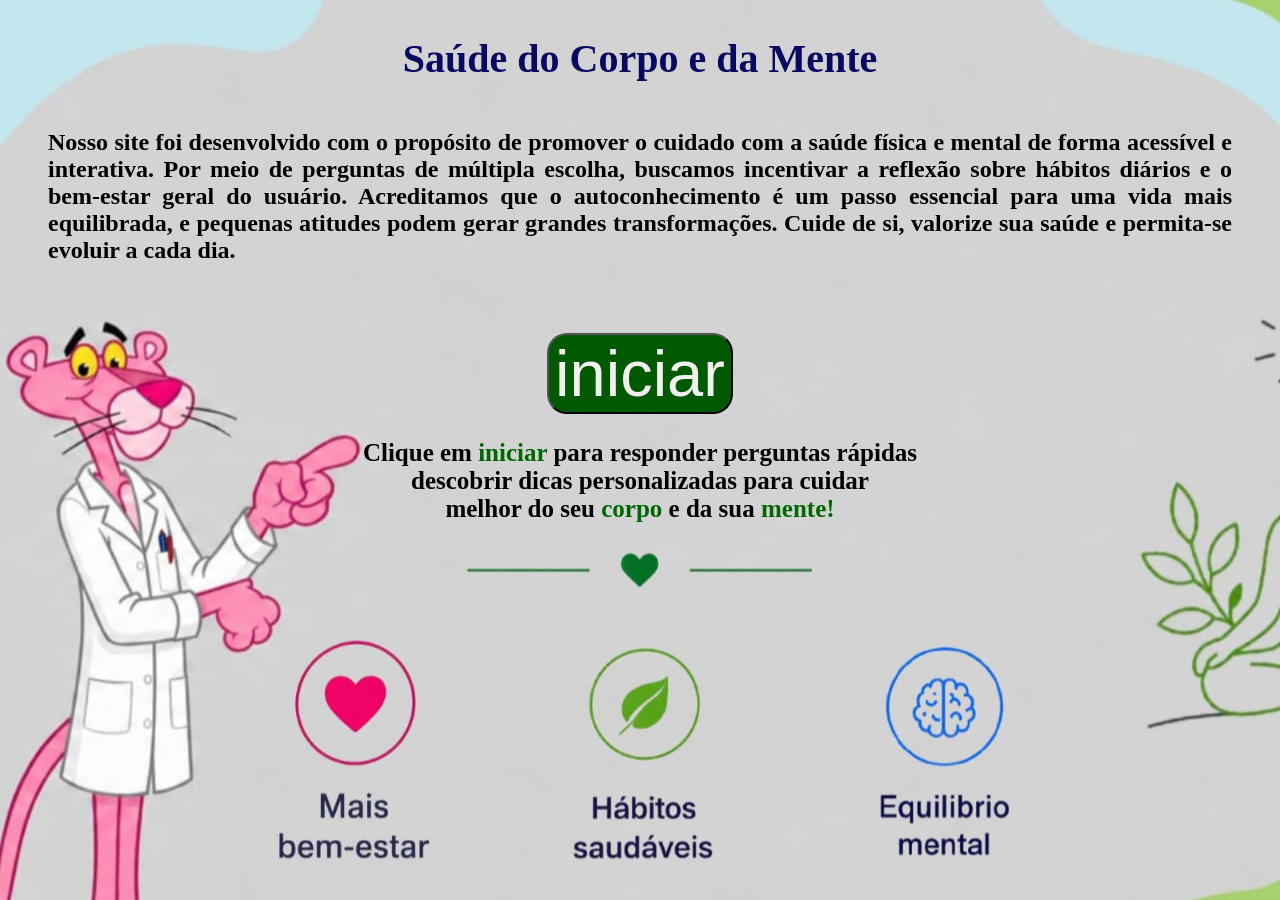
<file: codigo_pag_inicio/index.html>
<!DOCTYPE html>
<html lang="en">
<head>
    <meta charset="UTF-8">
    <meta name="viewport" content="width=device-width, initial-scale=1.0">
    <title>Saúde do Corpo e da Mente</title>
    <link rel="stylesheet" href="index.css" href="index.js">


</head>
<body>  



     <div class="pai">

        <h1>Saúde do Corpo e da Mente</h1>
    
    <div class="paragrafo_inicio">

        <h2>Nosso site foi desenvolvido com o propósito de promover o cuidado com a saúde física e mental de forma acessível e interativa. Por meio de perguntas de múltipla escolha, buscamos incentivar a reflexão sobre hábitos diários e o bem-estar geral do usuário. Acreditamos que o autoconhecimento é um passo essencial para uma vida mais equilibrada, e pequenas atitudes podem gerar grandes transformações. Cuide de si, valorize sua saúde e permita-se evoluir a cada dia.</h2>
    </div>

    <div> <a href="perguntas.html">
        <button id="iniciar">iniciar</button></div>
    </a>

            <H3>Clique em <span style="color: rgb(0, 102, 0);">iniciar</span> para responder perguntas rápidas
                <br> descobrir dicas personalizadas para cuidar </br> 
            melhor do seu <span style="color: rgb(0, 102, 0);">corpo </span>e da sua <span style="color: rgb(0, 102, 0);">mente!</span>
        </h3>

</body>
</html>
</file>
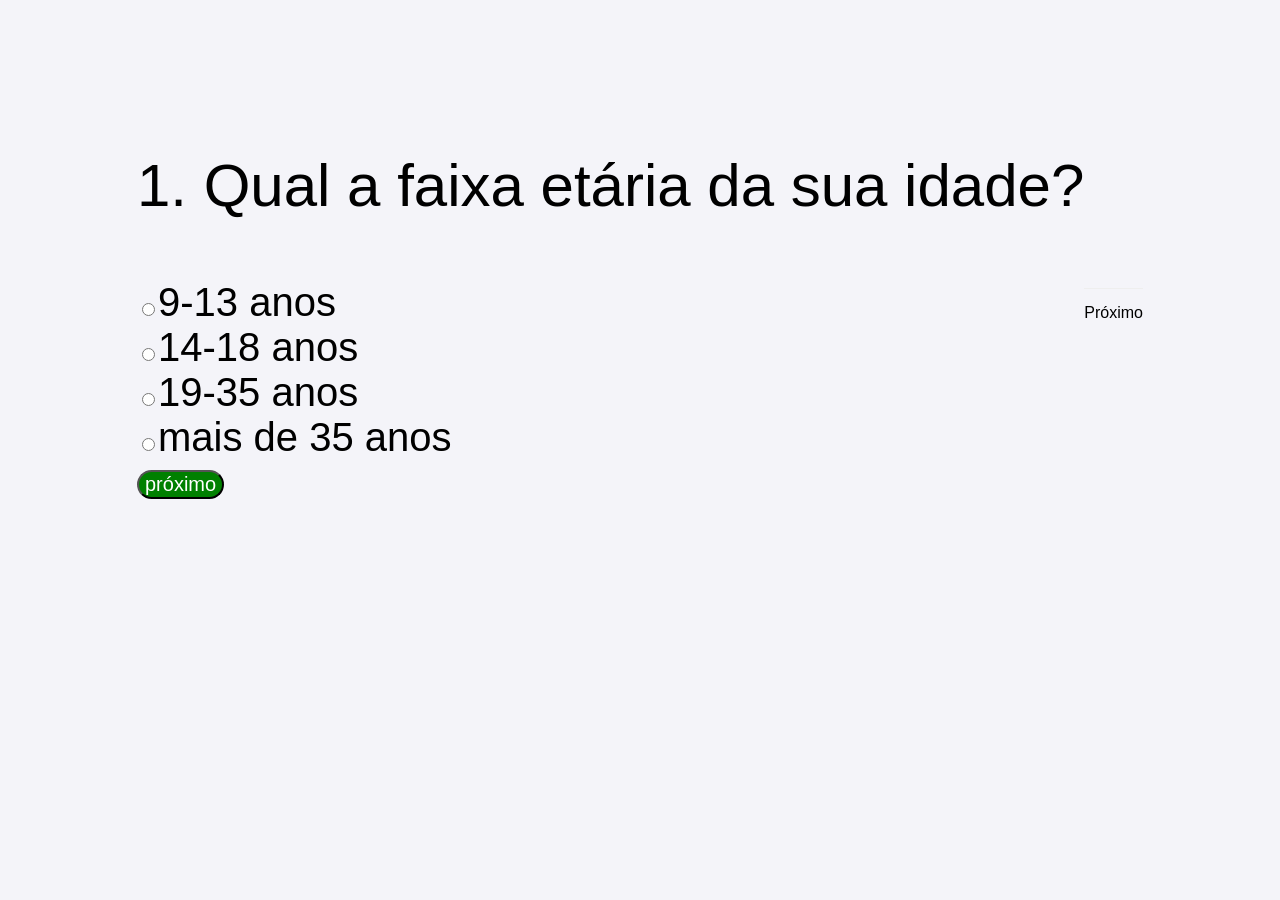
<file: codigo_pag_inicio/perguntas.html>
<!DOCTYPE html>
<html lang="en">
<head>
    <meta charset="UTF-8">
    <meta name="viewport" content="width=device-width, initial-scale=1.0">


    <link rel="stylesheet" href="style.css" >
    
    <title>Document</title>

    <a href="index.html"></a>


</head>
<body>



         <section class="pagina ativa"><div>
            <p>1. Qual a faixa etária da sua idade? </p>
            <div>
        <label>
            <input type="radio" class="dia" name="p1" value="9a13">9-13 anos
        </label>
            </div>
     
            <div>
        <label>
            <input type="radio" name="p1" value="14a18">14-18 anos
        </label>
            </div>
            <div>
        <Label>
            <input type="radio"  name="p1" value="19a35">19-35 anos
        </Label> 
            </div>
            <div>
        <label>
            <input type="radio"  name="p1" value="mais35">mais de 35 anos
        </label>
    

    <div><button id="botaoproximo">próximo</button></div>
    </section>

    <section class="pagina"><div class="opcoes">
        
    <p>2. Qual sua faixa etária de peso?</p></div>

    <div>
        <label>
            <input type="radio" name="p2" value="20a45">20-45 quilos
        </label>
    </div>

    <div>
        <label>
            <input type="radio" name="p2" value="46a75">46-75 quilos
        </label>
    </div>

    <div>
        <label>
            <input type="radio" name="p2" value="76a85">76-85 quilos
        </label>
    </div>

    <div>
        <label>
            <input type="radio" name="p2" value="mais85">acima de 85 quilos
        </label>
    </div>

    <div><button id="botaoproximo">próximo</button></div>
    </section>

     <section class="pagina"><div class="opcoes">
     <p>3. Quantos litros de água você bebe por dia?</p></div>

    <div>
        <label>
            <input type="radio"  name="p3" value="menos1l">Menos de 1L
        </label>
    </div>

     <div>
        <label>
            <input type="radio" name="p3" value="1la2l">Entre 1L a 2L
        </label>
    </div>

     <div>
        <label>
            <input type="radio" name="p3" value="2la5l">Entre 2L a 5L
        </label>
    </div>

    <div>
        <label>
            <input type="radio" name="p3" value="mais5l">Mais de 5L
        </label>
    </div>

    <div><button id="botaoproximo">próximo</button></div>
     </section>

    <section class="pagina"><div class="opcoes"><p>4. Quanto tempo de sono você consome?</p></div>

    <div>
        <label>
            <input type="radio"  name="p4" value="menos4h">Menos de 4h
        </label>
    </div>

    <div>
        <label>
            <input type="radio" name="p4" value="4ha8h">Entre 4-8 horas
        </label>
    </div>

    <div>
        <label>
            <input type="radio" name="p4" value="mais8h">Mais de 8 horas
        </label>
    </div>

    <div><button id="botaoproximo">próximo</button></div>

    </section>

    <section class="pagina"><div><p>5. Quantas vezes por semana você pratica alguma atividade física? </p></div>

    <div>
        <label>
            <input type="radio" name="p5" value="1a2">1-2 vezes
        </label>
    </div>

    <div>
        <label>
            <input type="radio" name="p5" value="asvezes">3-5 vezes
        </label>
    </div>

    <div>
        <label>
            <input type="radio" name="p5" value="sempre">Todos os dias
        </label>
    </div>

    <div>
        <label>
            <input type="radio" name="p5" value="não">Não faço atividade física
        </label>
    </div>
    
    <div><button id="botaoproximo">próximo</button></div>
    </section>

    <section class="pagina"><div class="opcoes"><p>6. Com que frequência você sente dores de cabeça ao final do dia?</p></div>
    
    <div>
        <label>
            <input type="radio" name="p6" value="Raramente">Raramente
        </label>
    </div>

    <div>
        <label>
            <input type="radio" name="p6" value="motivo">Quando o dia está muito estressante ou pulo alguma refeição
        </label>
    </div>

    <div>
        <label>
            <input type="radio" name="p6" value="frequente">Quase todos os dias,geralment6e acompanhada de tensão no pescoço.
        </label>
    </div>

    <div><button id="botaoproximo">próximo</button></div>

    </section>

    <section class="pagina"><div class="opcoes"><p>7. Você sente muito cançaso mesmo sem fazer esforço?</p></div>

    <div>
        <label>
            <input type="radio" name="p7" value="raro">Raramente
        </label>
    </div>

    <div>
        <label>
            <input type="radio" name="p7" value="sim">Sim
        </label>
    </div>

    <div>
        <label>
            <input type="radio" name="p7" value="nao">Não
        </label>
    </div>

    <div><button id="botaoproximo">próximo</button></div>
    </section>

     <section class="pagina"><div class="opcoes"><p>8.  Como o seu corpo reage após um dia de esforço físico fora do comum (ex: uma faxina pesada ou uma caminhada longa?)</p></div>

    <div>
        <label>
            <input type="radio" name="p8" value="1d">Sinto um cansaço normal, mas recupero-me bem após uma noite de sono
        </label>
    </div>

    <div>
        <label>
            <input type="radio" name="p8" value="2a3">Fico com dores musculares que duram dois ou três dias
        </label>
    </div>

    <div>
        <label>
            <input type="radio" name="p8" value="intenso">Fico com dores intensas nas articulações e exaustão extrema por vários dias
        </label>
    </div>


    <div><button id="botaoproximo">próximo</button></div>
     </section>

    <section class="pagina"><div class="opcoes"><p>9. Se sente cansado mesmo depois de ter dormido bem?</p></div>

    <div>
        <label>
            <input type="radio" name="p9" value="sim">Sim
        </label>
    </div>

    <div>
        <label>
            <input type="radio" name="p9" value="nao">Não
        </label>
    </div>

    <div><button id="botaoprocimo">próximo</button></div>

    </section>

    <section class="pagina"><div class="opcoes"><p>10. Seu cabelo cai mais que o normal e as unhas quebram com facilidade?</p></div>

    <div>
        <label>
            <input type="radio" name="p10" value="sim">Sim
        </label>
    </div>

    <div>
        <label>
            <input type="radio" name="p10" value="nao">Não
        </label>
    </div>

    <div><button id="botaoproximo">concluir</button></div>
    </section>

    <div class="navegacao" style="justify-content: flex-end; gap: 20px;">
        <span id="IndicadorPagina"></span>
    </div>

    <div class="navegacao" style="justify-content: flex-end; gap: 20px;">
    
    <span id="indicadorPagina" data-pagina-atual="1" data-total-paginas="2"></sp
    
    <button id="btnProximo" name="bProximo">Próximo</button>

</div>


</body>
</html>
</file>
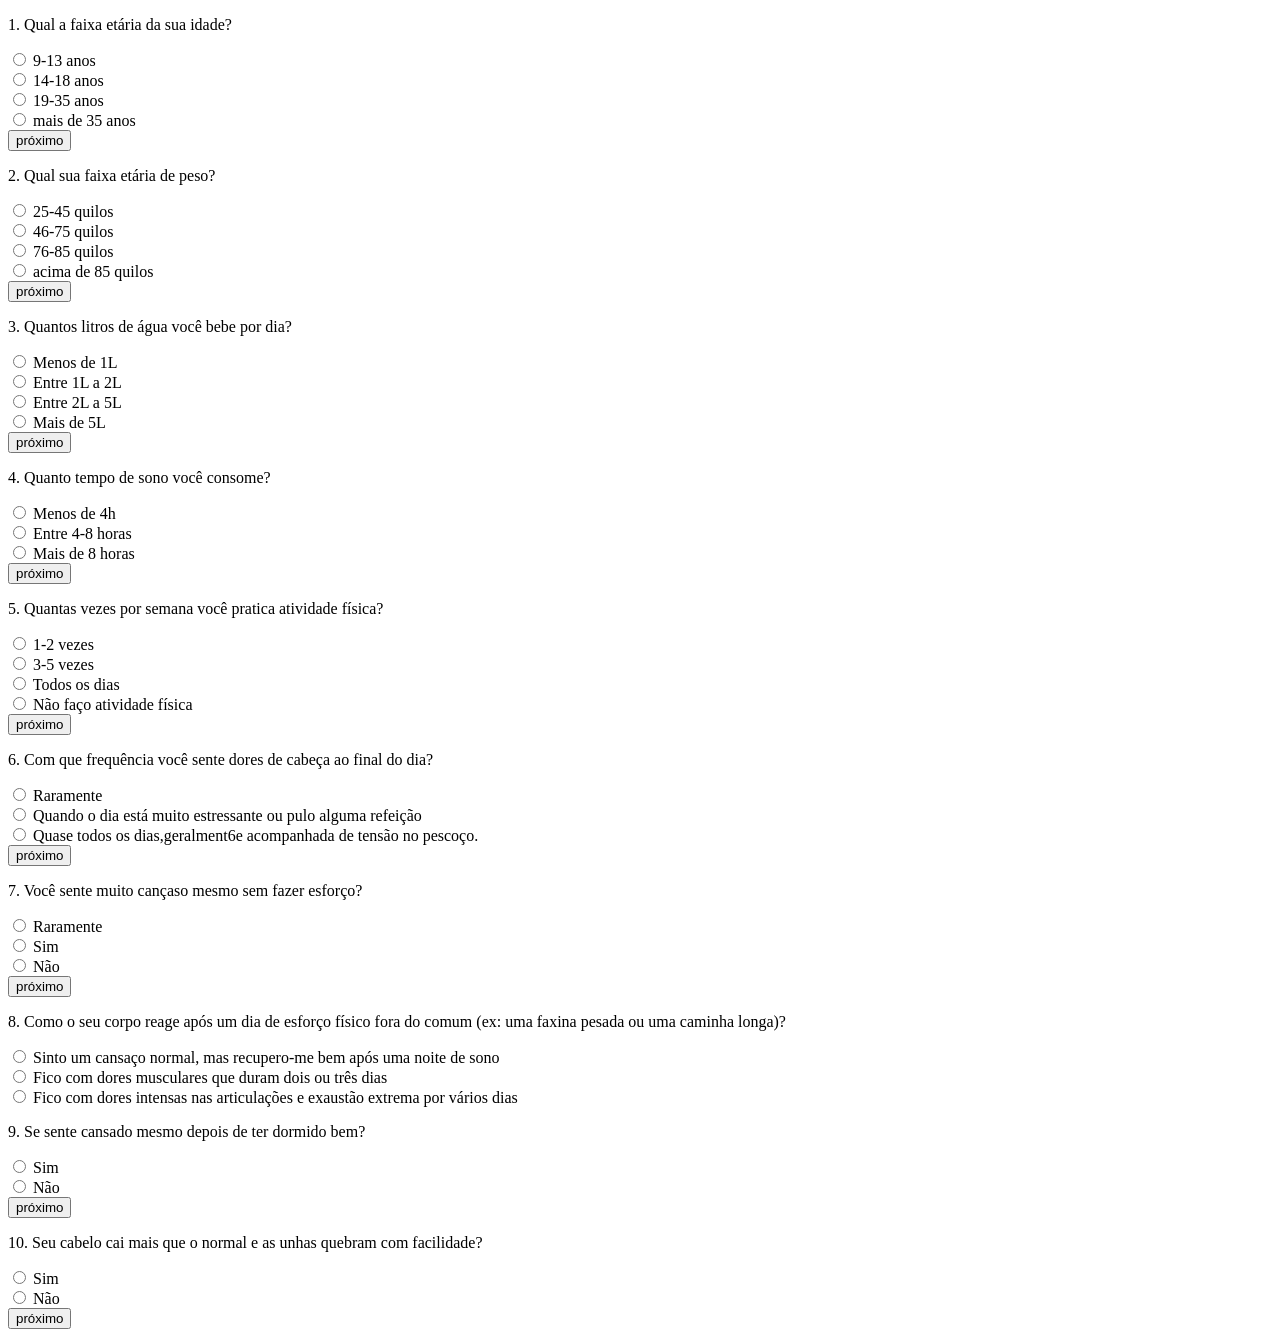
<file: html/perguntas.html>
<!DOCTYPE html>
<html lang="en">
<head>
    <meta charset="UTF-8">
    <meta name="viewport" content="width=device-width, initial-scale=1.0">
    <title>Document</title>
</head>
<body>

    <div><p>1. Qual a faixa etária da sua idade? </p></div>

    <div><input type="radio" class="dia" name="a.f" value="dia">
    <label for="dia">9-13 anos</label></div>
 
    <div><input type="radio" class="dia" name="a.f" value="dia">
    <label for="dia">14-18 anos</label></div>
    
    <div><input type="radio" class="dia" name="a.f" value="dia">
    <label for="dia">19-35 anos</label></div>

    <div><input type="radio" class="dia" name="a.f" value="dia">
    <label for="dia">mais de 35 anos</label></div>

    <div><button>próximo</button></div>

    <div><p>2. Qual sua faixa etária de peso?</p></div>

    <div><input type="radio" class="dia" name="a.f" value="dia">
    <label for="dia">25-45 quilos</label></div>

    <div><input type="radio" class="dia" name="a.f" value="dia">
    <label for="dia">46-75 quilos</label></div>

    <div><input type="radio" class="dia" name="a.f" value="dia">
    <label for="dia">76-85 quilos</label></div>

    <div><input type="radio" class="dia" name="a.f" value="dia">
    <label for="dia">acima de 85 quilos</label></div>

    <div><button>próximo</button></div>

    <div><p>3. Quantos litros de água você bebe por dia?</p></div>

    <div><input type="radio" class="dia" name="a.f" value="dia">
    <label for="dia">Menos de 1L</label></div>

     <div><input type="radio" class="dia" name="a.f" value="dia">
    <label for="dia">Entre 1L a 2L</label></div>

     <div><input type="radio" class="dia" name="a.f" value="dia">
    <label for="dia">Entre 2L a 5L</label></div>

    <div><input type="radio" class="dia" name="a.f" value="dia">
    <label for="dia">Mais de 5L</label></div>

    <div><button>próximo</button></div>

    <div><p>4. Quanto tempo de sono você consome?</p></div>

    <div><input type="radio" class="dia" name="a.f" value="dia">
    <label for="dia">Menos de 4h</label></div>

    <div><input type="radio" class="dia" name="a.f" value="dia">
    <label for="dia">Entre 4-8 horas</label></div>

    <div><input type="radio" class="dia" name="a.f" value="dia">
    <label for="dia">Mais de 8 horas</label></div>

    <div><button>próximo</button></div>

    <div><p>5. Quantas vezes por semana você pratica atividade física? </p></div>

    <div><input type="radio" class="dia" name="a.f" value="dia">
    <label for="dia">1-2 vezes</label></div>

    <div><input type="radio" class="dia" name="a.f" value="dia">
    <label for="dia">3-5 vezes</label></div>

    <div><input type="radio" class="dia" name="a.f" value="dia">
    <label for="dia">Todos os dias</label></div>

    <div><input type="radio" class="dia" name="a.f" value="dia">
    <label for="dia">Não faço atividade física</label></div>
    
    <div><button>próximo</button></div>

    <div><p>6. Com que frequência você sente dores de cabeça ao final do dia?</p></div>
    
    <div><input type="radio" class="dia" name="a.f" value="dia">
    <label for="dia">Raramente</label></div>

    <div><input type="radio" class="dia" name="a.f" value="dia">
    <label for="dia">Quando o dia está muito estressante ou pulo alguma refeição</label></div>

    <div><input type="radio" class="dia" name="a.f" value="dia">
    <label for="dia">Quase todos os dias,geralment6e acompanhada de tensão no pescoço.</label></div>

    <div><button>próximo</button></div>

    <div><p>7. Você sente muito cançaso mesmo sem fazer esforço?</p></div>

    <div><input type="radio" class="dia" name="a.f" value="dia">
    <label for="dia">Raramente</label></div>

    <div><input type="radio" class="dia" name="a.f" value="dia">
    <label for="dia">Sim</label></div>

    <div><input type="radio" class="dia" name="a.f" value="dia">
    <label for="dia">Não</label></div>

    <div><button>próximo</button></div>

    <div><p>8.  Como o seu corpo reage após um dia de esforço físico fora do comum (ex: uma faxina pesada ou uma caminha longa)?</p></div>

    <div><input type="radio" class="dia" name="a.f" value="dia">
    <label for="dia">Sinto um cansaço normal, mas recupero-me bem após uma noite de sono</label></div>

    <div><input type="radio" class="dia" name="a.f" value="dia">
    <label for="dia">Fico com dores musculares que duram dois ou três dias</label></div>

    <div><input type="radio" class="dia" name="a.f" value="dia">
    <label for="dia">Fico com dores intensas nas articulações e exaustão extrema por vários dias</label></div>

    <div><p>9. Se sente cansado mesmo depois de ter dormido bem?</p></div>

    <div><input type="radio" class="dia" name="a.f" value="dia">
    <label for="dia">Sim</label></div>

    <div><input type="radio" class="dia" name="a.f" value="dia">
    <label for="dia">Não</label></div>

    <div><button>próximo</button></div>

    <div><p>10. Seu cabelo cai mais que o normal e as unhas quebram com facilidade?</p></div>

    <div><input type="radio" class="dia" name="a.f" value="dia">
    <label for="dia">Sim</label></div>

    <div><input type="radio" class="dia" name="a.f" value="dia">
    <label for="dia">Não</label></div>

    <div><button>próximo</button></div>


</body>
</html>
</file>
<file: codigo_pag_inicio/style.css>
body{
      background-color:rgb(217, 214, 214);
}
p{
      color: black;
      font-size: 60px;
      font-family: Arial, Helvetica, sans-serif;
      }
label{
color: black;
font-size: 40px;
font-family: Arial, Helvetica, sans-serif;
}
button{
      font-size: 20px;
      color: white;
      background-color: green;
      margin-top: 10px;
      border-radius: 15px;
}
body {
    font-family: Arial, sans-serif;
    background-color: #f4f4f9;
    display: flex;
    justify-content: center;
    align-items: center;
    min-height: 550px;
    margin: 0;
    padding: 20px;
    
}

.container-livro {
    background-color: #ffffff;
    padding: 30px;
    border-radius: 12px;
    box-shadow: 0 4px 15px rgba(0, 0, 0, 0.08);
    width: 100%;
    max-width: 500px;
}

.pagina {
    display: none;
}

.pagina.ativa {
    display: block;
}

.grupo-opcoes div {
    margin: 12px 0;
}

.navegacao {
    margin-top: 20px;
    border-top: 1px solid #eee;
    padding-top: 15px;
    display: flex;
    justify-content: space-between;
    align-items: center;
}
</file>
